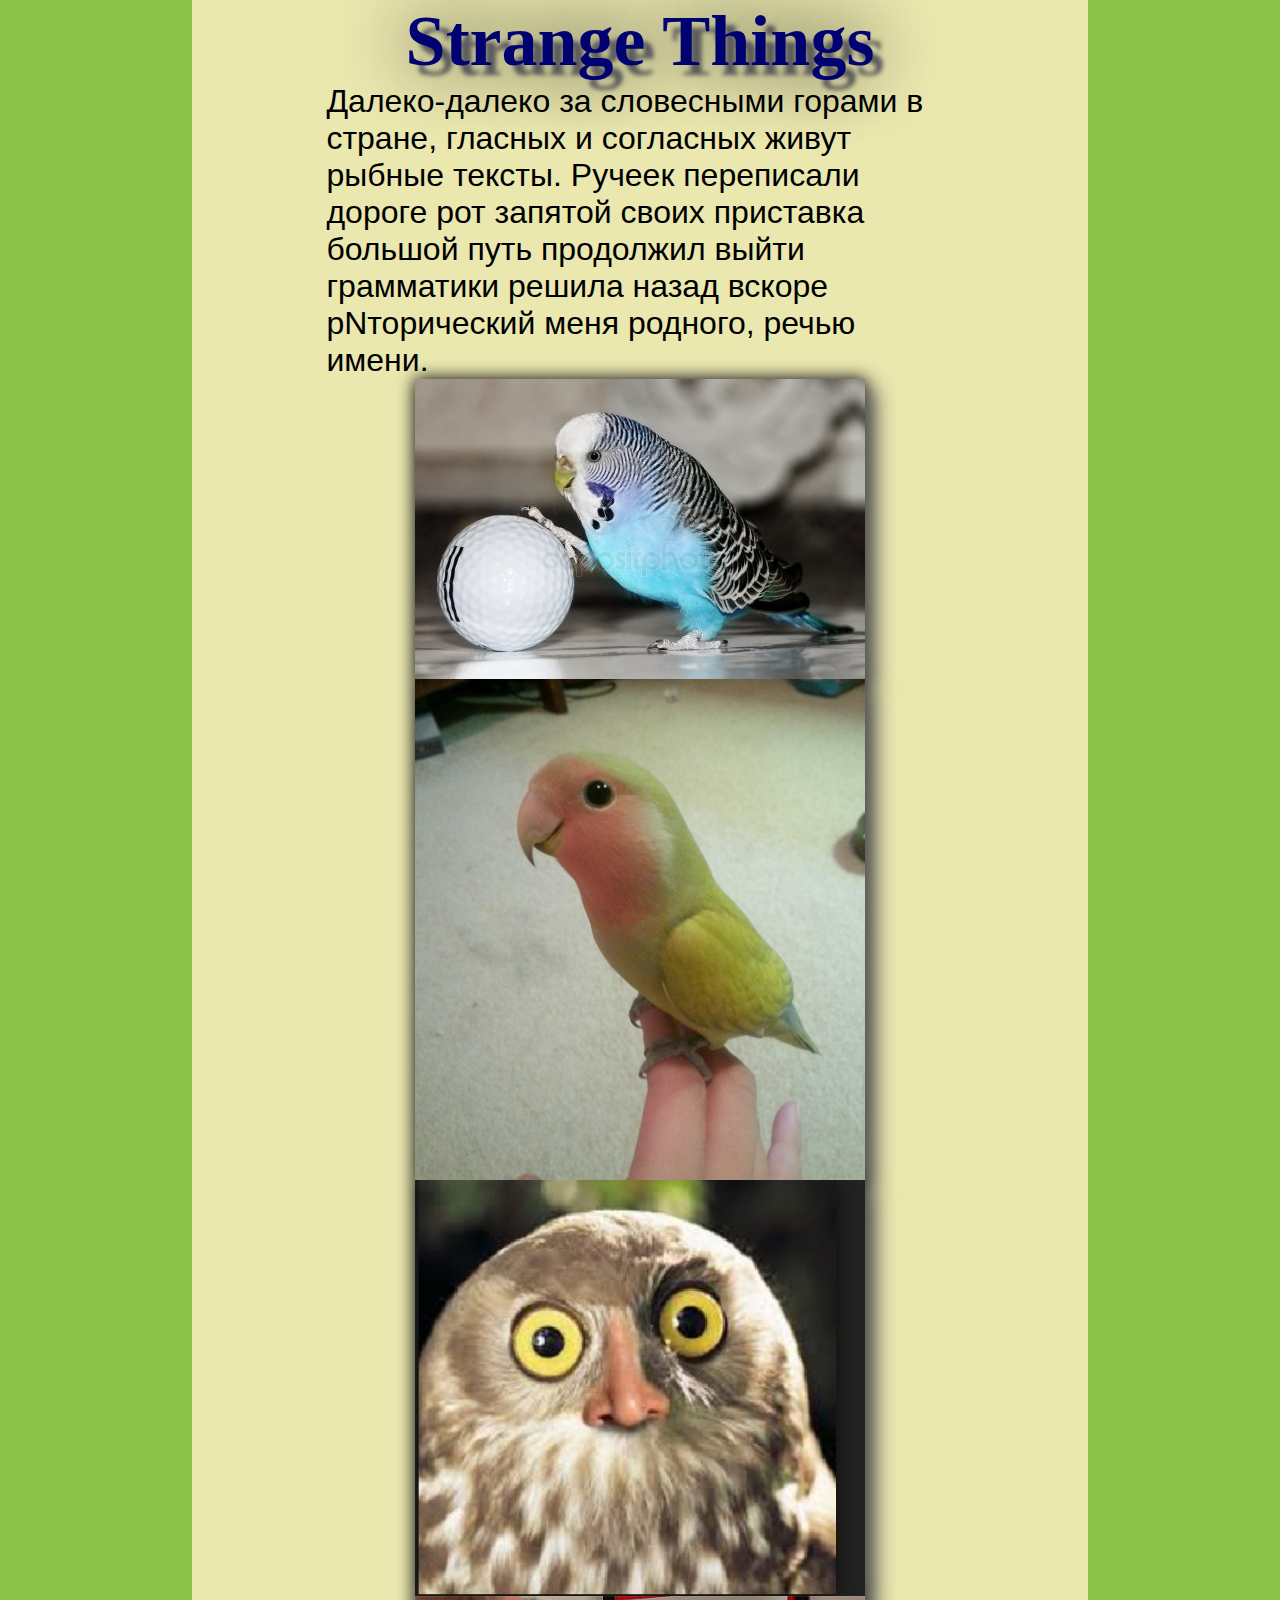
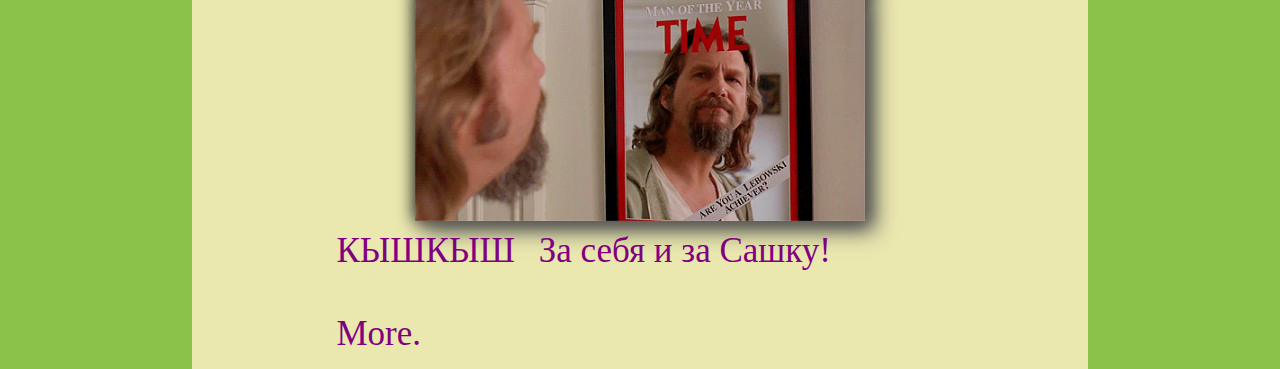
<file: index.html>
<!DOCTYPE html>
<html lang="en">
<head>
	<meta charset="UTF-8">
	<title>Пеки и Лебовски</title>
	<link rel="stylesheet" href="CSS/main.css">
	<!-- <link href="MontserratAlternates-Medium.ttf"> -->
	<link rel="stylesheet" href="MontserratAlternates-Regular.ttf">

</head>
<body>
   <div>
   	 <h1>Strange Things</h1>
		<div>
			<p>Далеко-далеко за словесными горами в стране, гласных и согласных живут рыбные тексты. Ручеек переписали дороге рот запятой своих приставка большой путь продолжил выйти грамматики решила назад вскоре рNторический меня родного, речью имени.</p>
			<img src="pek.jpg" alt="">
			<img src="pek2.jpg" alt="">
			<img src="pek3.jpg" alt="">
			<img src="lebowski.gif" alt="">
			<a href="https://ru.wikipedia.org/wiki/%D0%92%D0%B8%D0%BA%D0%B8">КЫШКЫШ</a>
			<a href="#">За себя и за Сашку!</a>
		</div>
	<div>
		<br>
		<a href="morelebowski.html">More.</a>
	</div>
   </div>
</body>
</html>
</file>
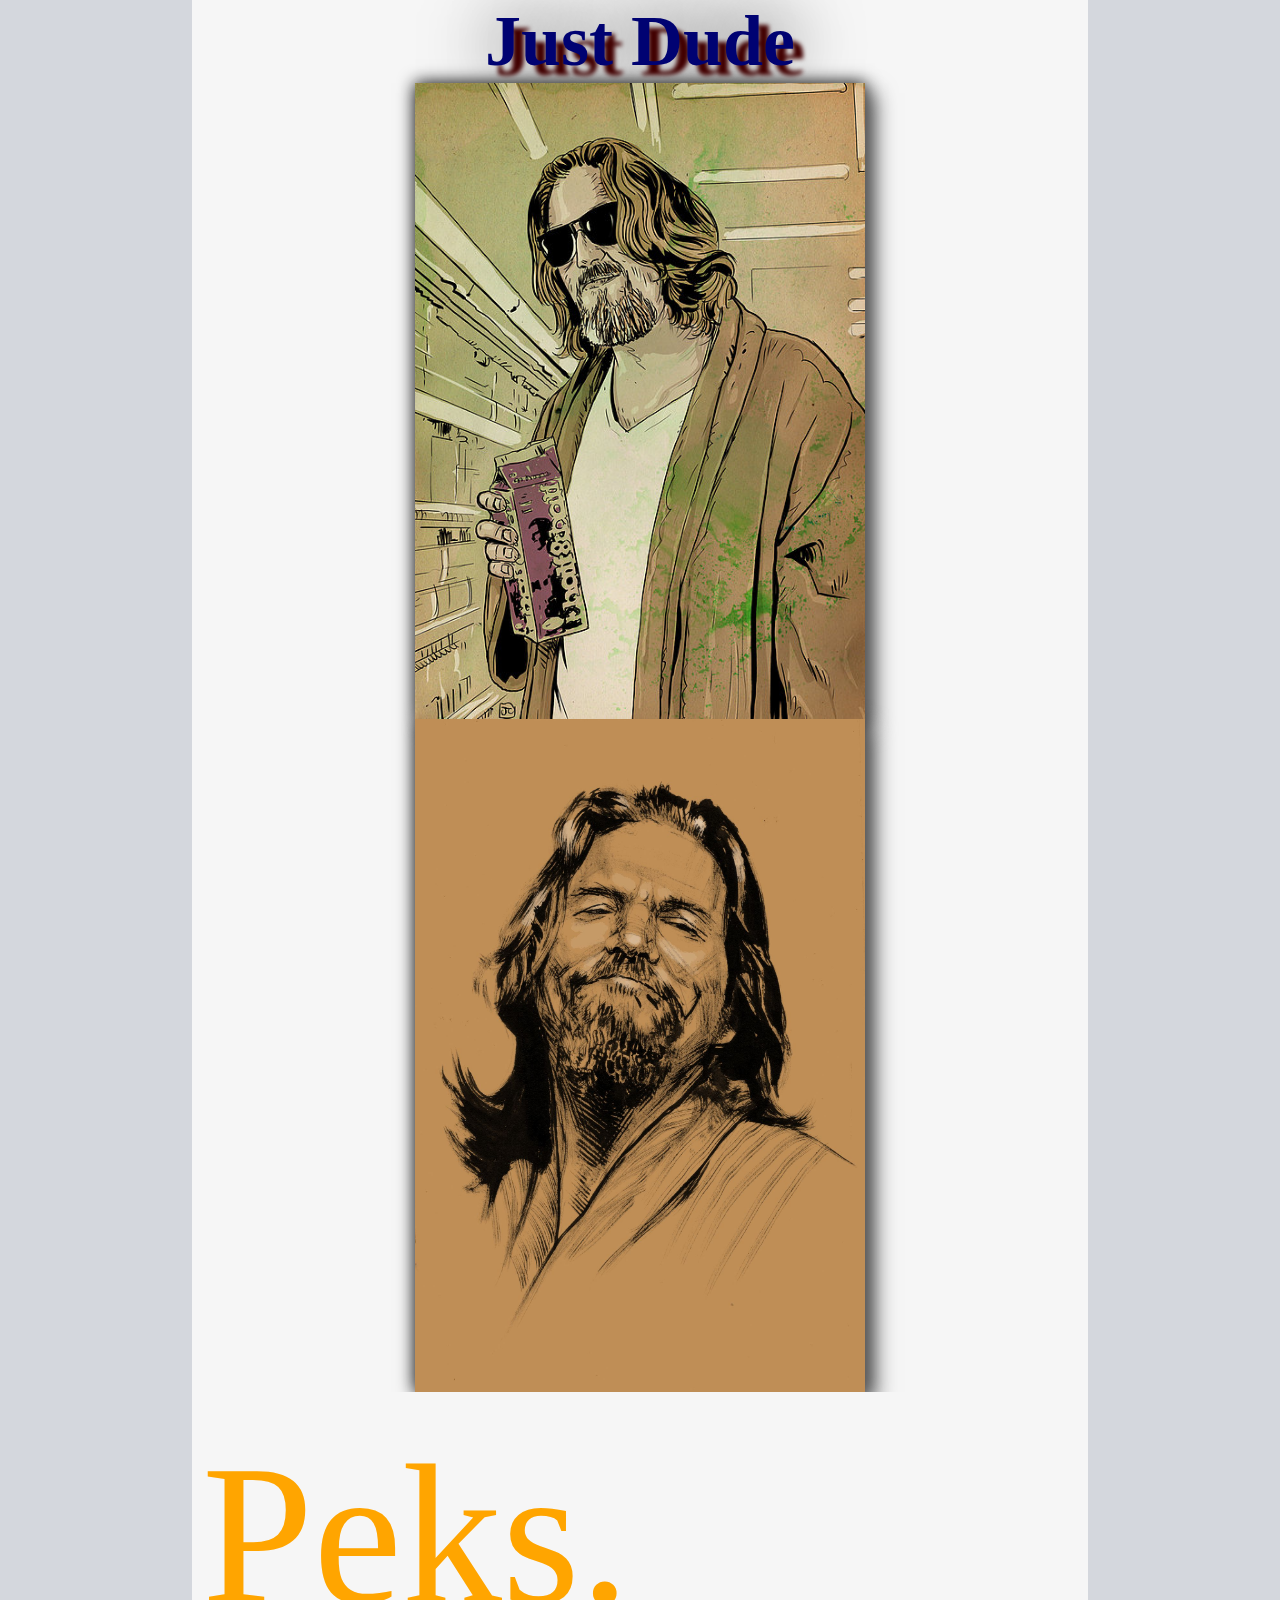
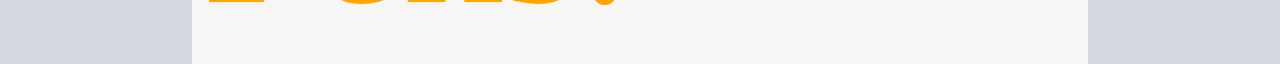
<file: morelebowski.html>
<!DOCTYPE html>
<html lang="en">
<head>
	<meta charset="UTF-8">
	<title>ЕЩЕ ЛЕБОВСКИ</title>
	<link rel="stylesheet" href="CSS/main2.css">
	<style>
		p {
			font-size: 100px;
			color: grey;
		}
		a {
			font-size: 200px;
			color: orange;
		}
	</style>
</head>
<body>
	<div>
		<h1>Just Dude</h1>
		<img src="leb1.jpg" alt="">
		<img src="leb2.jpg" alt="">
	</div>
	<div>
	<br>
		<a href="index.html">Peks.</a>
	</div>	
</body>
</html>
</file>
<file: CSS/main.css>
* {
	padding: 0;
	margin: 0;
	box-sizing: border-box;
}

img {
	max-width: 450px;
	height: auto;
	width: 100%;
	display: block;
	margin: auto;
	box-shadow: 10px 10px 20px #5d5d5d, 0 0 1em black;
}


body {
	background-color: #8BC34A;
}

div {
	width: 70%;
	background-color: #eae7af;
	margin: auto;
}


h1 {
	font-size: 72px;
	color: #000272;
	text-align: center;
	text-shadow: 10px 10px 4px #5d5d5d, 0 0 1em black;
}


p {
	font-size: 32px;
	color: black;
	font-family: 'Montserrat Alternates', sans-serif;
  }

a {
	font-size: 35px;
	color: purple;
	text-decoration: none;
	display: inline-block;
	margin: 10px;
	border-bottom: 5px solid transparent;
	transition: 0.2s ease-in;
  }

a.hover {
	border-bottom-color: yellow;
}
</file>
<file: CSS/main2.css>
* {
	padding: 0;
	margin: 0;
	box-sizing: border-box;
}

img {
	max-width: 450px;
	height: auto;
	width: 100%;
	display: block;
	margin: auto;
	box-shadow: 10px 10px 20px #5d5d5d, 0 0 1em black;
}


body {
	background-color: #d4d7dd;
}

div {
	width: 70%;
	background-color: #f6f6f6;
	margin: auto;
}


h1 {
	font-size: 72px;
	color: #000272;
	text-align: center;
	text-shadow: 10px 10px 4px #420000, 0 0 1em black;
}


p {
	font-size: 32px;
	color: black;
	font-family: 'Montserrat Alternates', sans-serif;
  }

a {
	font-size: 35px;
	color: purple;
	text-decoration: none;
	display: inline-block;
	margin: 10px;
	border-bottom: 5px solid transparent;
	transition: 0.2s ease-in;
  }

a.hover {
	border-bottom-color: yellow;
}
</file>
